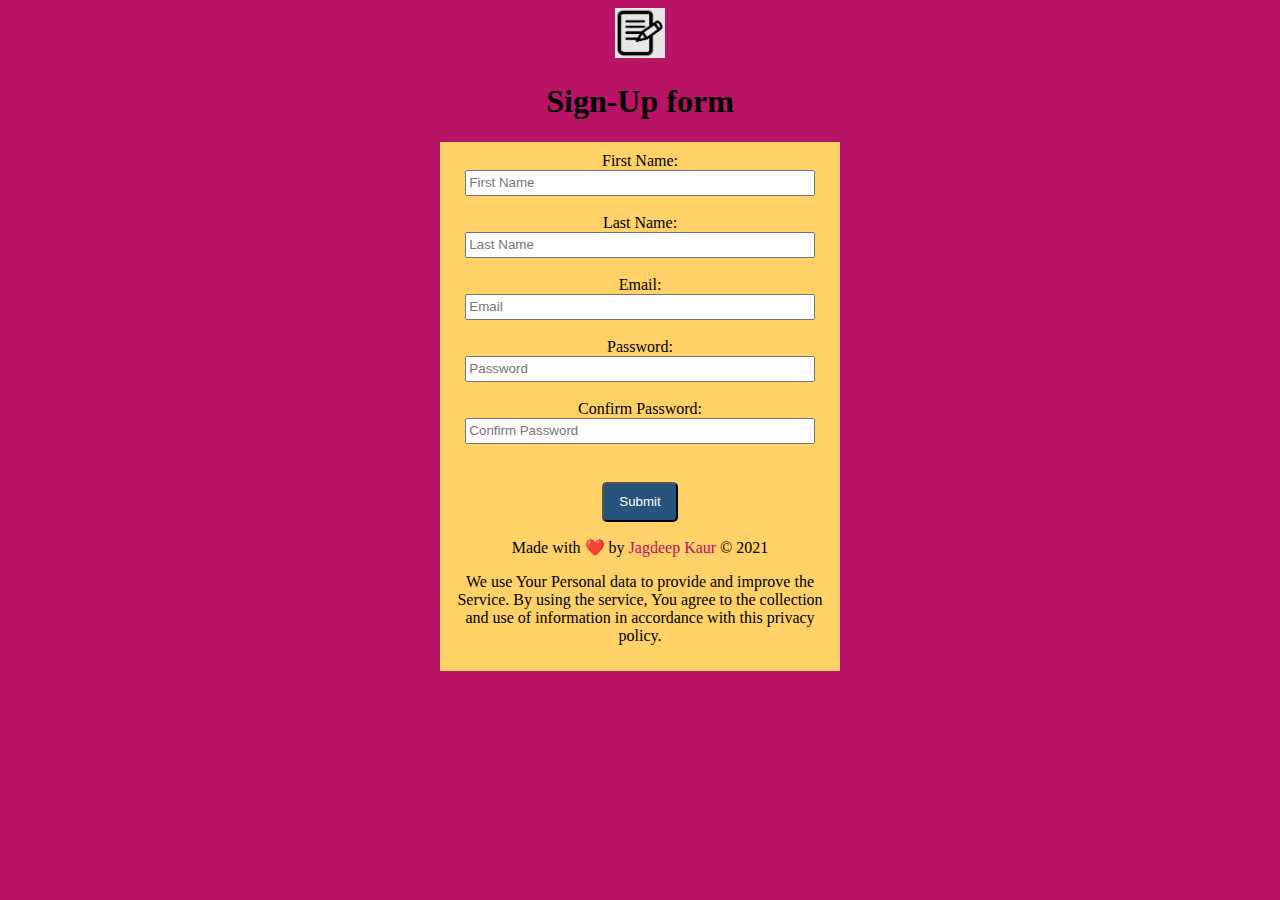
<file: index.html>
<!DOCTYPE html>
<html lang="en">
<head>
    <meta charset="UTF-8">
    <meta http-equiv="X-UA-Compatible" content="IE=edge">
    <meta name="viewport" content="width=device-width, initial-scale=1.0">
    <title>Sign-Up Form</title>
    <link rel="stylesheet" href="style.css">
</head>
<body>
    <div class="logo">
        <!-- Logo -->
        <img src="logo.png" alt="logo">
    </div>
    <h1>Sign-Up form</h1>
    <!-- Form -->
    <div class="form">
        <form id="myForm">
            <label for="fName">First Name: </label>
            <input type="text" name="fName" id="fName" placeholder="First Name">
            <br><br>
            <label for="lName">Last Name: </label>
            <input type="text" name="lName" id="lName" placeholder="Last Name">
            <br><br>
            <label for="email">Email: </label>
            <input type="text" name="email" id="email" placeholder="Email">
            <br><br>
            <label for="password">Password: </label>
            <input type="password" name="password" id="password" placeholder="Password">
            <br><br>
            <label for="cPassword">Confirm Password: </label>
            <input type="password" name="cPassword" id="cPassword" placeholder="Confirm Password">
            <br><br>
            <p id="alert"></p>
            <!-- Submit button -->
            <input type="submit" onclick="passCheck();" id="submit" value="Submit">
        </form>
        
        <!-- Information -->
        <p>Made with ❤️ by <a href="https://github.com/jagdeepkaur443/Basic-Form" target="_blank">Jagdeep Kaur </a>&copy; 2021</p>
        <p>We use Your Personal data to provide and improve the Service. By using the service, You agree to the collection and use of information in accordance with this privacy policy.</p>
    </div>
    <!-- Js Script link -->
    <script src="script.js"></script>
</body>
</html>
</file>
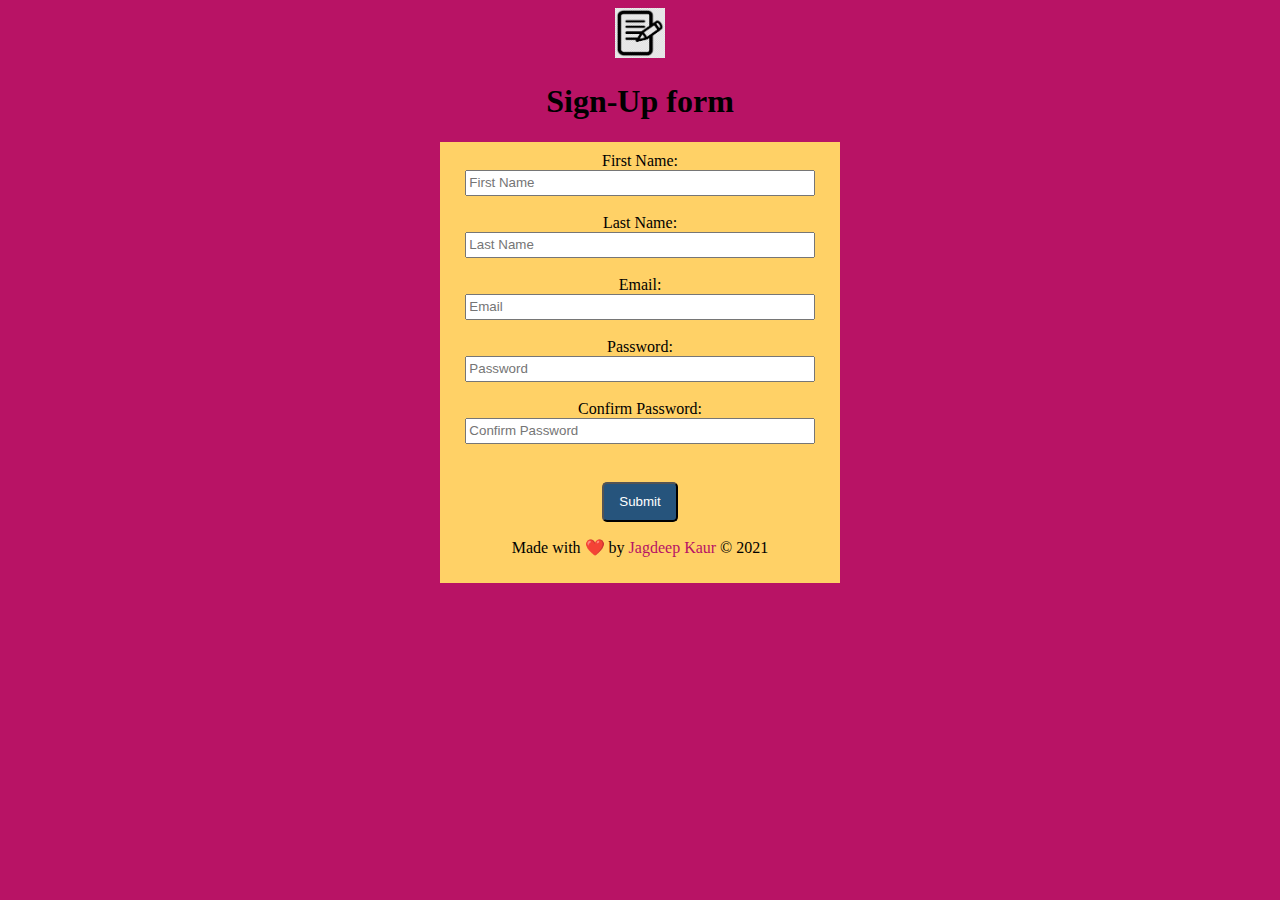
<file: home.html>
<!DOCTYPE html>
<html lang="en">
<head>
    <meta charset="UTF-8">
    <meta http-equiv="X-UA-Compatible" content="IE=edge">
    <meta name="viewport" content="width=device-width, initial-scale=1.0">
    <title>Sign-Up Form</title>
    <link rel="stylesheet" href="style.css">
</head>
<body>
    <div class="logo">
        <img src="logo.png" alt="logo">
    </div>
    <h1>Sign-Up form</h1>
    <div class="form">
        <form id="myForm">
            <label for="fName">First Name: </label>
            <input type="text" name="fName" id="fName" placeholder="First Name">
            <br><br>
            <label for="lName">Last Name: </label>
            <input type="text" name="lName" id="lName" placeholder="Last Name">
            <br><br>
            <label for="email">Email: </label>
            <input type="text" name="email" id="email" placeholder="Email">
            <br><br>
            <label for="password">Password: </label>
            <input type="password" name="password" id="password" placeholder="Password">
            <br><br>
            <label for="cPassword">Confirm Password: </label>
            <input type="password" name="cPassword" id="cPassword" placeholder="Confirm Password">
            <br><br>
            <p id="alert"></p>

            <input type="submit" onclick="passCheck();" id="submit" value="Submit">
        </form>

        <p>Made with ❤️ by <a href="https://github.com/jagdeepkaur443/Basic-Form" target="_blank">Jagdeep Kaur </a>&copy; 2021</p>
        <p></p>
    </div>
    <script src="index.js"></script>
</body>
</html>
</file>
<file: style.css>
body {
  text-align: center;
  background-color: #b81365;
}

a {
  text-decoration: none;
  color: #b81365;
}

.logo img {
  width: 50px;
  height: 50px;
}

.form {
  width: 30%;
  margin: auto;
  background-color: #ffd166;
  padding: 10px;
}

input[type="text"],
[type="password"] {
  width: 90%;
  height: 20px;
}

input[type="submit"] {
  width: 20%;
  height: 40px;
  border-radius: 5px;
  background-color: #26547c;
  color: #fff;
}

#alert {
  color: red;
  font-size: 20px;
}
</file>
